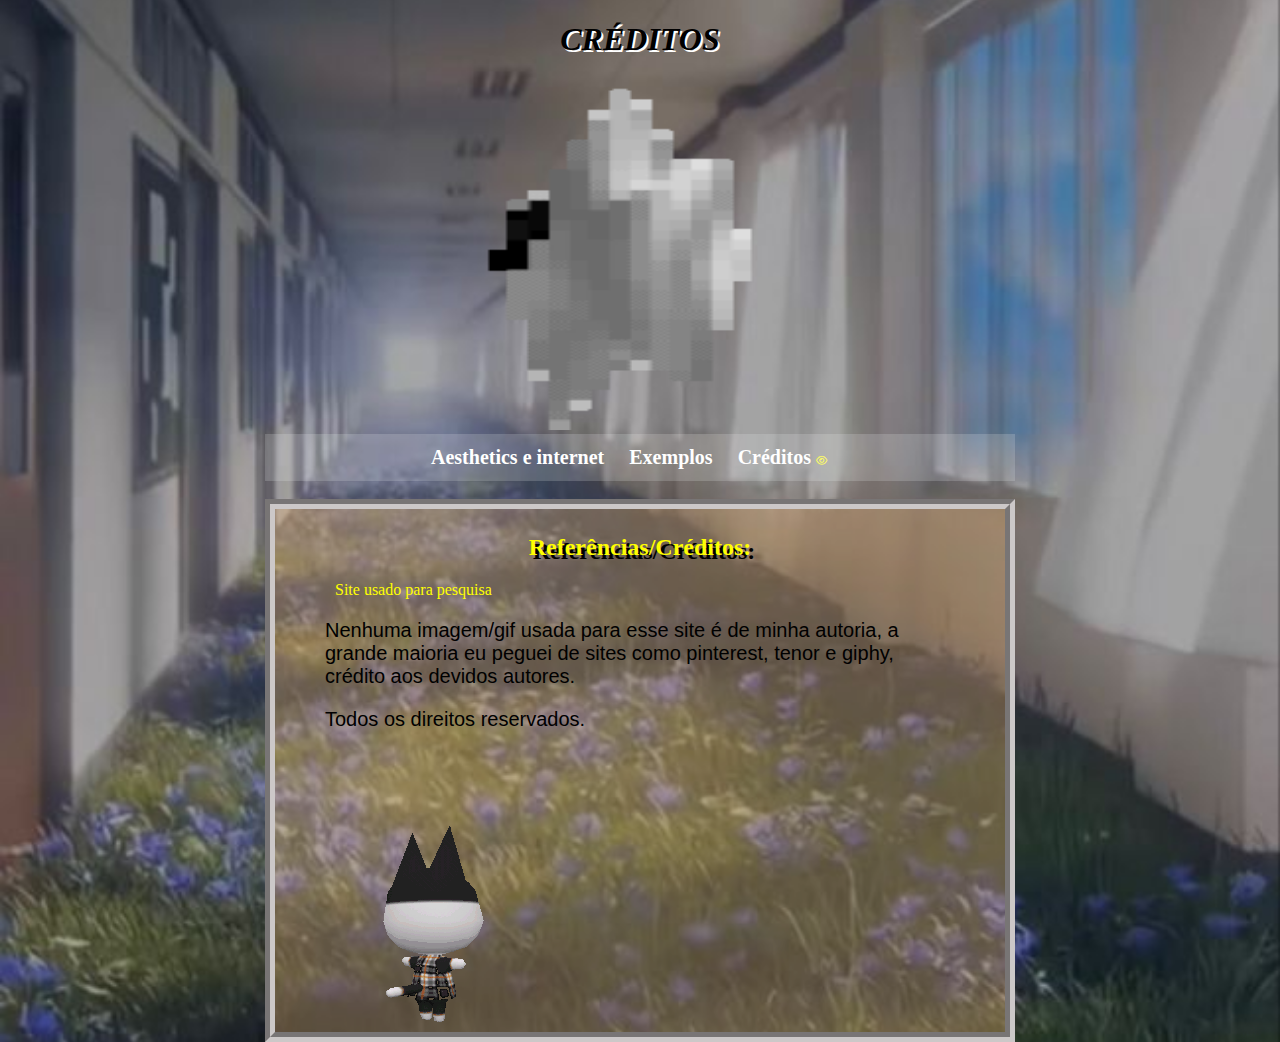
<file: esteticas2.html>
<!DOCTYPE html>
<html>
<head>
	<meta charset="utf-8">
	<meta name="viewport" content="width=device-width, initial-scale=1">
	<title>Estéticas</title>
	<link rel="stylesheet" type="text/css" href="csssiteproject.css">
	<link rel="stylesheet" href="https://cdnjs.cloudflare.com/ajax/libs/font-awesome/6.7.2/css/all.min.css"/>
</head>
<body style="background-image: url('images/dreamcore.jpg');">

<h1>CRÉDITOS</h1>
<img src="images/star.gif" id="menuslc">
<div id="selection">
		<div id="links">
			<a href="index.html">Aesthetics e internet</a>
			<a href="esteticas.html">Exemplos</a>
			<a href="esteticas2.html">Créditos  <i class="fa-regular fa-eye"></i>  </a>
		</div>
	</div>
	<br>
	<div class="conteudo">
	
	<h2>Referências/Créditos:</h2>
	<a href="https://aesthetics.fandom.com/wiki/List_of_Aesthetics" style="color: yellow;" style="font-family: arial;">Site usado para pesquisa</a>
	
	<p>Nenhuma imagem/gif usada para esse site é de minha autoria, a grande maioria eu peguei de sites como pinterest, tenor e giphy, crédito aos devidos autores.</p>
	<p>Todos os direitos reservados.</p>
<br>
<br>
<br>
<br>
<img src="images/punchy-spin.gif">
	</div>
</body>
</html>
</file>
<file: csssiteproject.css>
body{
		background-image: url(images/windowsxp.jpg);
		background-repeat: no-repeat;
		background-position: center;
		background-attachment: fixed;
		background-size: cover;
		background-color: #b8a87d;
		margin: auto;
		width: 750px;		
	}
	h1{
		color: black;
		text-align: center;
		text-shadow: 2px 2px white;
		font-style: italic;
		font-family: cursive;
	}
	p{
  font-family: Chakra petch, arial;
  font-size: 20px;
  font-style: bold;
  color: #000000;
}

#menuslc{
	width: 710px;
	height: 350px;
	border: black 20px inset
	margin: auto;
}

#selection{
	background-color: #edf5f530; color: white;"
	padding: 100px 40px;
	font-size: 20px;
	font-weight: bold;
	align-content: center;
}
#links{
	width: 438px;
	margin: 12px auto;
}

a{
	color: white;
	text-decoration:none;
	margin: 10px;
}
i{
	color: #fafa69;
	font-size: 10px;
}

.conteudo{
	background: #fac07550;
	padding: 5px 50px;
	border: 10px groove;
	border-color: #ccc8c8;

}
h2{
	color: yellow;
	text-align: center;
	text-shadow: 4px 4px black;
	font-style: bold;
	font-family: cursive;
}
li{
font-family: Chakra petch, arial;
  font-size: 20px;
  font-style: bold;
  color: #a8fa75;	
}

#imgmid{
	width: 600px;
	height: 400px;
	border: black 20px inset;
}
h3{
	color: black;
	text-align: center;
	font-style: bold;
	font-family: cursive;
	font-style: italic;
}
</file>
